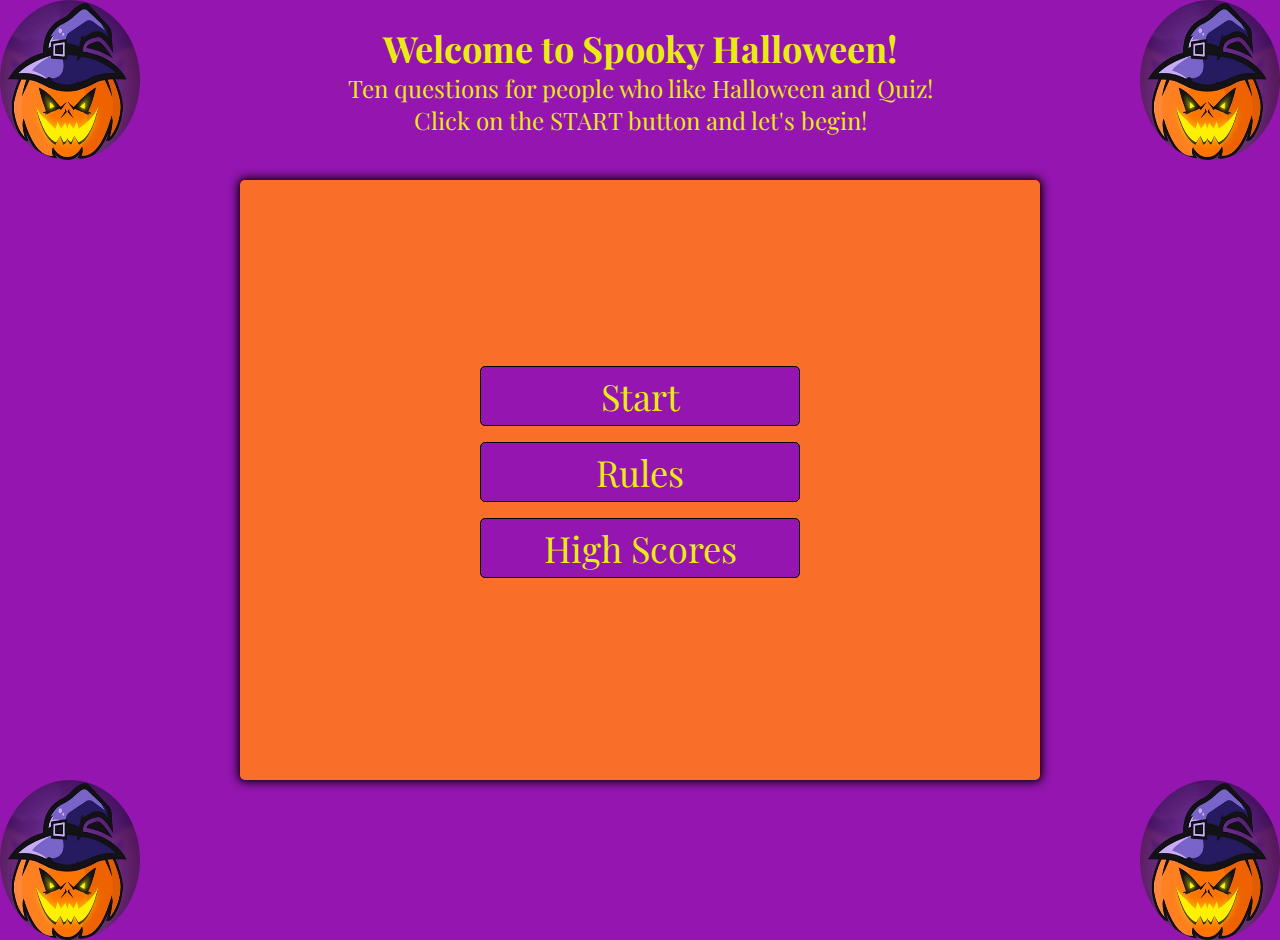
<file: index.html>
<!DOCTYPE html>
<html lang="en">

<head>
  <meta charset="UTF-8">
  <meta name="viewport" content="width=device-width, initial-scale=1.0">
  <meta name="description" content="Ten questions for people who like Halloween and Quiz!">
  <meta name="keywords" content="Halloween, quiz, game, fun, interesting questions, pumpkin">
  <link href="https://fonts.googleapis.com/css2?family=Playfair+Display&display=swap" rel="stylesheet">
  <link rel="stylesheet" href="assets/css/style.css">
  <title>Spooky Halloween</title>
</head>

<body>
  <div class="headdiv">
    <img class="pumpkin-pic" src="assets/images/pumpkin_logo.jpg" alt="a pumpkin with wizard hat">
    <div class="welcome">
      <h2>Welcome to Spooky Halloween!</h2>
      <p>Ten questions for people who like Halloween and Quiz!</p>
      <p> Click on the START button and let's begin!</p>
    </div>
    <img class="pumpkin-pic" src="assets/images/pumpkin_logo.jpg" alt="a pumpkin with wizard hat">
  </div>
    <div class="container">
      <div class="flex-center flex-column">
        <a class="btn" href="start.html">Start</a>
        <a class="btn" href="instructions.html">Rules</a>
        <a class="btn" href="highscores.html">High Scores</a>
      </div>
    </div>
  <footer>
    <div class="footdiv">
      <img class="pumpkin-pic" src="assets/images/pumpkin_logo.jpg" alt="a pumpkin with wizard hat">
      <img class="pumpkin-pic" src="assets/images/pumpkin_logo.jpg" alt="a pumpkin with wizard hat">
    </div>
  </footer>
</body>

</html>
</file>
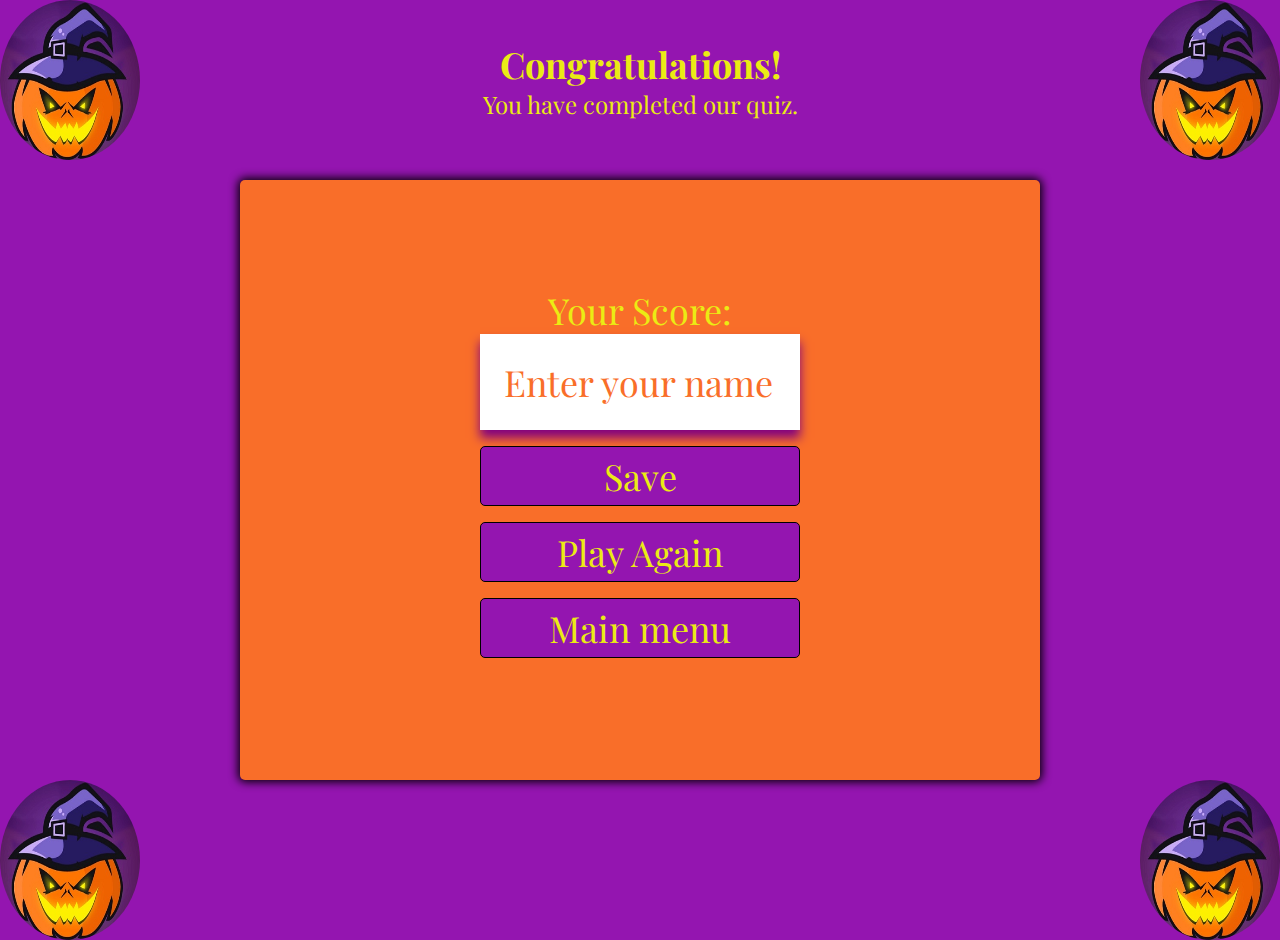
<file: game_over.html>
<!DOCTYPE html>
<html lang="en">

<head>
  <meta charset="UTF-8">
  <meta name="viewport" content="width=device-width, initial-scale=1.0">
  <meta name="description" content="Ten questions for people who like Halloween and Quiz!">
  <meta name="keywords" content="Halloween, quiz, game, fun, interesting questions, pumpkin">
  <link href="https://fonts.googleapis.com/css2?family=Playfair+Display&display=swap" rel="stylesheet">
  <link rel="stylesheet" href="assets/css/style.css">
  <title>Spooky Halloween</title>
</head>

<body>
  <div class="headdiv">
    <img class="pumpkin-pic" src="assets/images/pumpkin_logo.jpg" alt="a pumpkin with wizard hat">
    <div class="welcome">
      <h2>Congratulations!</h2>
      <p>You have completed our quiz.</p>
    </div>
    <img class="pumpkin-pic" src="assets/images/pumpkin_logo.jpg" alt="a pumpkin with wizard hat">
  </div>
    <div class="container">
      <div class="flex-column flex-center lastscore">
        <p>Your Score:</p>
        <div id="game_over" class="flex-center flex-column">
          <p id="finalScore"></p>
          <form>
            <input type="text" name="username" id="username" placeholder="Enter your name">
            <button type="submit" class="btn" id="saveScoreBtn" onclick="saveHighScore(event)" disabled>
              Save
            </button>
          </form>
          <a class="btn" href="start.html">Play Again</a>
          <a class="btn" href="index.html">Main menu</a>
        </div>
      </div>
    </div>
  <footer>
    <div class="footdiv">
      <img class="pumpkin-pic" src="assets/images/pumpkin_logo.jpg" alt="a pumpkin with wizard hat">
      <img class="pumpkin-pic" src="assets/images/pumpkin_logo.jpg" alt="a pumpkin with wizard hat">
    </div>
  </footer>
  <script src="assets/js/game_over.js"></script>
</body>

</html>
</file>
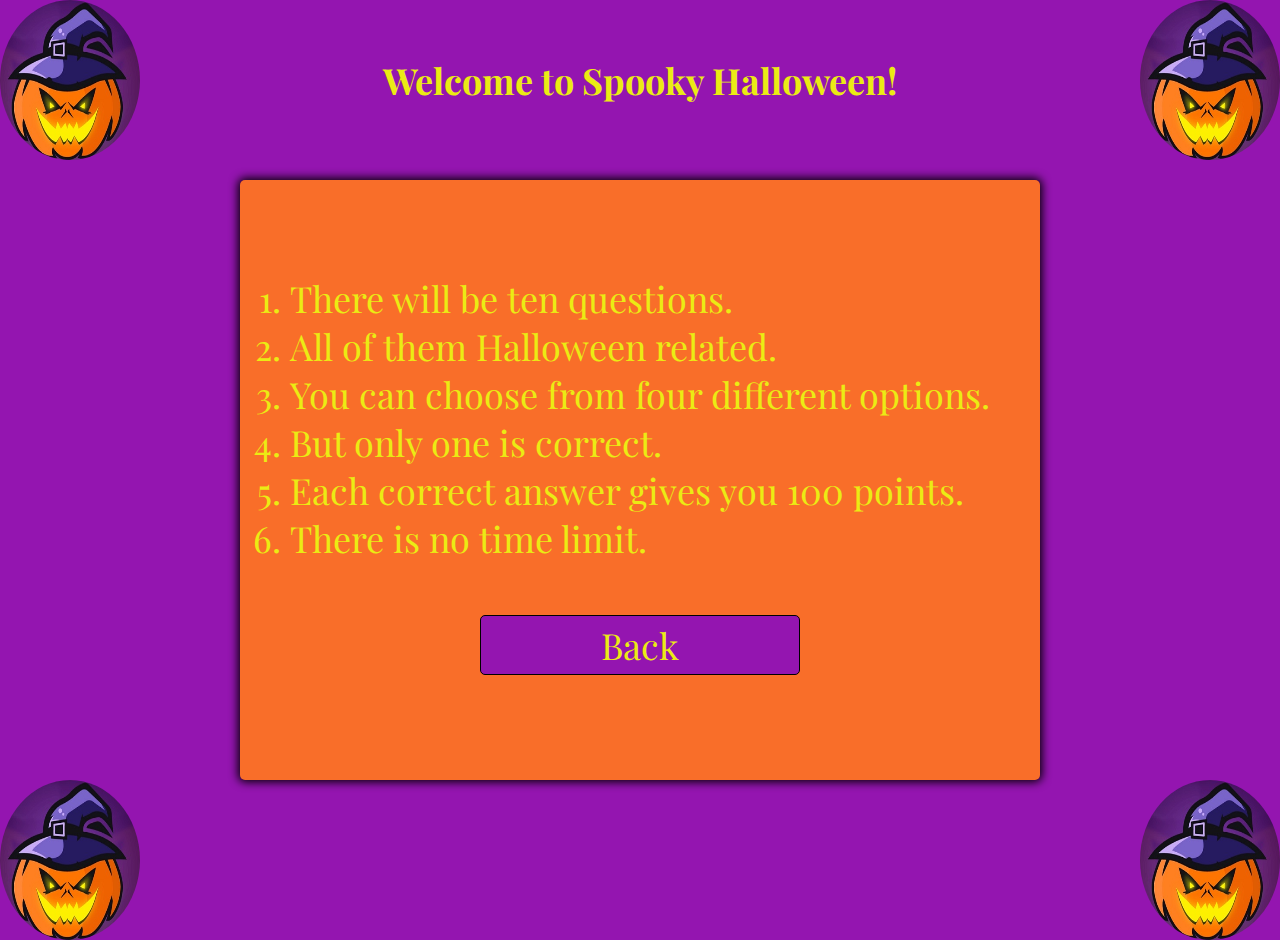
<file: instructions.html>
<!DOCTYPE html>
<html lang="en">

<head>
  <meta charset="UTF-8">
  <meta name="viewport" content="width=device-width, initial-scale=1.0">
  <meta name="description" content="Ten questions for people who like Halloween and Quiz!">
  <meta name="keywords" content="Halloween, quiz, game, fun, interesting questions, pumpkin">
  <link href="https://fonts.googleapis.com/css2?family=Playfair+Display&display=swap" rel="stylesheet">
  <link rel="stylesheet" href="assets/css/style.css">
  <title>Spooky Halloween</title>
</head>

<body>
  <div class="headdiv">
    <img class="pumpkin-pic" src="assets/images/pumpkin_logo.jpg" alt="a pumpkin with wizard hat">
    <div class="welcome">
      <h2>Welcome to Spooky Halloween!</h2>
    </div>
    <img class="pumpkin-pic" src="assets/images/pumpkin_logo.jpg" alt="a pumpkin with wizard hat">
  </div>
  <div class="container">
    <div class="flex-center flex-column">
      <ol id="instructions">
        <li>There will be ten questions.</li>
        <li>All of them Halloween related.</li>
        <li>You can choose from four different options.</li>
        <li>But only one is correct.</li>
        <li>Each correct answer gives you 100 points.</li>
        <li>There is no time limit.</li>
      </ol>
      <a class="btn" href="index.html">Back</a>
    </div>
  </div>
  <footer>
    <div class="footdiv">
      <img class="pumpkin-pic" src="assets/images/pumpkin_logo.jpg" alt="a pumpkin with wizard hat">
      <img class="pumpkin-pic" src="assets/images/pumpkin_logo.jpg" alt="a pumpkin with wizard hat">
    </div>
  </footer>
</body>

</html>
</file>
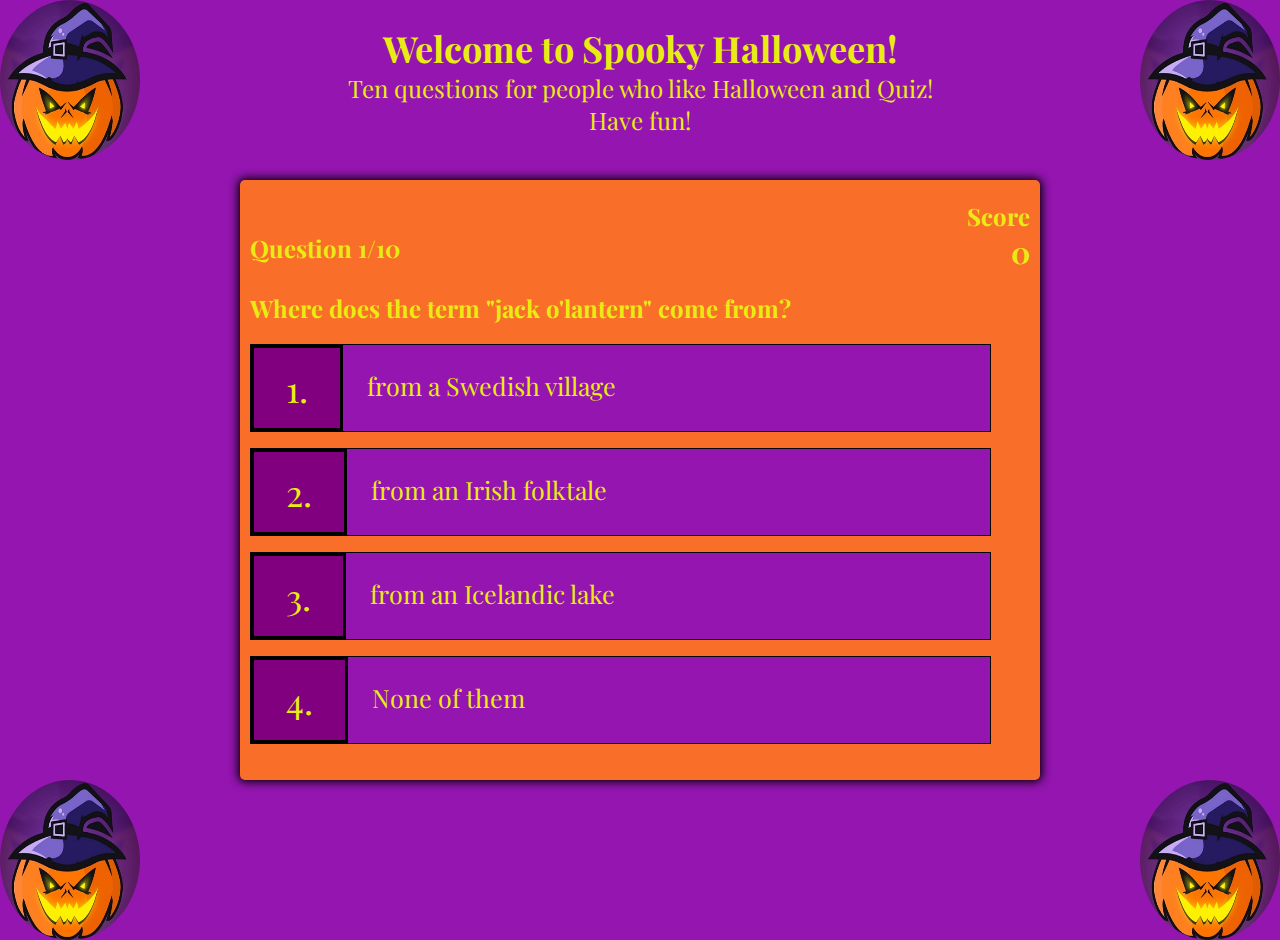
<file: start.html>
<!DOCTYPE html>
<html lang="en">

<head>
  <meta charset="UTF-8">
  <meta name="viewport" content="width=device-width, initial-scale=1.0">
  <meta name="description" content="Ten questions for people who like Halloween and Quiz!">
  <meta name="keywords" content="Halloween, quiz, game, fun, interesting questions, pumpkin">
  <link href="https://fonts.googleapis.com/css2?family=Playfair+Display&display=swap" rel="stylesheet">
  <link rel="stylesheet" href="assets/css/style.css">
  <title>Spooky Halloween</title>
</head>

<body>
  <div class="headdiv">
    <img class="pumpkin-pic" src="assets/images/pumpkin_logo.jpg" alt="a pumpkin with wizard hat">
    <div class="welcome">
      <h2>Welcome to Spooky Halloween!</h2>
      <p>Ten questions for people who like Halloween and Quiz!</p>
      <p> Have fun!</p>
    </div>
    <img class="pumpkin-pic" src="assets/images/pumpkin_logo.jpg" alt="a pumpkin with wizard hat">
  </div>
  <section>
    <div class="container">
      <div class="justify-center flex-column">
        <p class="hud-prefix">
          Score
        </p>
        <div id="hud">
            <p id="progressText" class="hud-prefix"></p>
            <p class="hud-main-text" id="score">
              0
            </p>
        </div>
        <h3 id="question">Questions</h3>
        <div class="choice-container">
          <p class="choice-prefix">1.</p>
          <p class="choice-text" data-number="1">Choice 1</p>
        </div>
        <div class="choice-container">
          <p class="choice-prefix">2.</p>
          <p class="choice-text" data-number="2">Choice 2</p>
        </div>
        <div class="choice-container">
          <p class="choice-prefix">3.</p>
          <p class="choice-text" data-number="3">Choice 3</p>
        </div>
        <div class="choice-container">
          <p class="choice-prefix">4.</p>
          <p class="choice-text" data-number="4">Choice 4</p>
        </div>
      </div>
    </div>
  </section>
  <footer>
    <div class="footdiv">
      <img class="pumpkin-pic" src="assets/images/pumpkin_logo.jpg" alt="a pumpkin with wizard hat">
      <img class="pumpkin-pic" src="assets/images/pumpkin_logo.jpg" alt="a pumpkin with wizard hat">
    </div>
  </footer>
  <script src="assets/js/script.js"></script>
</body>

</html>
</file>
<file: assets/css/style.css>
* {
  margin: 0;
  padding: 0;
  text-decoration: none;
  font-family:"Playfair Display", sans-serif;
  box-sizing: border-box;
}

body {
  background-color: #9415b0;
}

/*welcome message*/

.headdiv {
  display: flex;
  justify-content: space-between;
  color: #ebeb14;
  font-size: x-large;
  margin-bottom: 20px;
}

.welcome {
  display: flex;
  justify-content: center;
  flex-direction: column;
  text-align: center;
}

.pumpkin-pic {
  border-radius: 50%;
  width: 140px;
  height: 160px;
}

h2 {
  display: flex;
  justify-content: center;
}

/*cointainer*/

.container {
  width: 100vw;
  height: 600px;
  display: flex;
  justify-content: center;
  align-items: center;
  max-width: 50rem;
  margin: 0 auto;
  padding: 10px;
  background-color: #f96e29;
  border-radius: 5px;
  box-shadow: 0 0 10px 2px;
}

.container > * {
  width: 100%;
}

.flex-column {
  display: flex;
  flex-direction: column;
}

.flex-center {
  justify-content: center;
  align-items: center;
}

.justify-center {
  justify-content: center;
}

.text-center {
  text-align: center;
}

.hidden {
  display: none;
}

/*instructions.html*/

#instructions {
  font-size: 36px;
  margin-bottom: 3rem;
  padding: 5px 10px;
  color: #ebeb14;
}

/*buttons*/

.btn {
  font-size: 36px;
  width: 20rem;
  text-align: center;
  margin-bottom: 1rem;
  text-decoration: none;
  background-color: white;
  border: 1px solid black;
  background-color: #9415b0;
  border-radius: 5px;
  padding: 5px 10px;
  color: #ebeb14;
  outline: none;
}

.btn:hover {
  cursor: pointer;
  border: 2px solid black;
  box-shadow: 0 8px 20px 0 purple;
  transform: translateY(-0.1rem);
  transition: transform 150ms;
}

.btn[disabled]:hover {
  cursor: not-allowed;
  border: none;
  box-shadow: none;
  transform: none;
}

/*choices*/

.choice-container {
  display: flex;
  margin-bottom: 1rem;
  width: 95%;
  font-size: 36px;
  border: 1px solid black;
  background-color: #9415b0;
  color: #ebeb14;
}

.choice-container:hover {
  cursor: pointer;
  border: 3px solid black;
  box-shadow: 0 8px 20px 0 purple;
  transform: translateY(-0.1rem);
  transition: transform 150ms;
}

.choice-prefix {
  padding: 1rem 2rem;
  border: 3px solid black;
  background-color: purple;
  color: #ebeb14;
}

.choice-text {
  padding: 1.5rem;
  width: 100%;
  font-size: 25px;
}

.correct {
  background-color: green;
}

.incorrect {
  background-color: red;
}

/*score and questions*/

#hud {
  display: flex;
  justify-content: space-between;
  margin-bottom: 20px;
}

.hud-prefix {
  display: flex;
  justify-content: flex-end;
  font-size: 24px;
  color: #ebeb14;
  font-weight: bold;
}

.hud-main-text {
  text-align: center;
}

#question {
  font-size: 24px;
  color: #ebeb14;
  margin-bottom: 20px;
}

#score {
  font-size: 30px;
  color: #ebeb14;
  font-weight: bold;
}

#highScoresList {
  list-style: none;
  padding-left: 0;
  margin-bottom: 4rem;
}

#end {
  color:#ebeb14;
  font-size: 30px;
}

.lastscore{
  font-size: 36px;
  color: #ebeb14;
}

#highScores {
  color: #ebeb14;
  font-size: 36px;
}

/*username*/

form {
  width: 100%;
  display: flex;
  flex-direction: column;
  align-items: center;
}

input {
  margin-bottom: 1rem;
  width: 20rem;
  padding: 1.5rem;
  font-size: 36px;
  border: none;
  box-shadow: 0 8px 10px 0 purple;
}

input::placeholder {
  color: #f96e29;
}

.footdiv {
  display: flex;
  justify-content: space-between;
}

/*media query*/

@media (max-width: 800px) {
  .pumpkin-pic {
    width: 110px;
    height: 140px;
  }
  .welcome {
    font-size: medium;
  }
  .container {
    width: 95vw;
  }
  #instructions {
    font-size: 24px;
    margin-bottom: 2rem;
    padding: 3px 7px;
  }
  .btn {
    font-size: 24px;
    width: 15rem;
  }
  #score, #question, #end, #finalScore {
  font-size: 24px;
  }
  .choice-prefix, .choice-text, .hud-prefix, .lastscore {
    font-size: 24px;
  }
  input {
    width: 15rem;
    font-size: 24px;
  }
}

@media (max-width: 530px) {
  .pumpkin-pic {
    width: 90px;
    height: 120px;
  }
  .welcome {
    font-size: small;
  }
  .container {
    width: 90vw;
  }
  #instructions {
    font-size: 16px;
    margin-bottom: 1rem;
    padding: 1px 5px;
  }
  .btn {
    font-size: 16px;
    width: 10rem;
  }
  #score, #question, #end, #finalScore {
  font-size: 16px;
  }
  .choice-prefix, .choice-text, .hud-prefix, .lastscore {
    font-size: 16px;
  }
  input {
    width: 10rem;
    font-size: 16px;
  }
}

@media (max-width: 320px) {
  .pumpkin-pic {
    width: 70px;
    height: 100px;
  }

  .welcome {
    font-size: smaller;
  }
}
</file>
